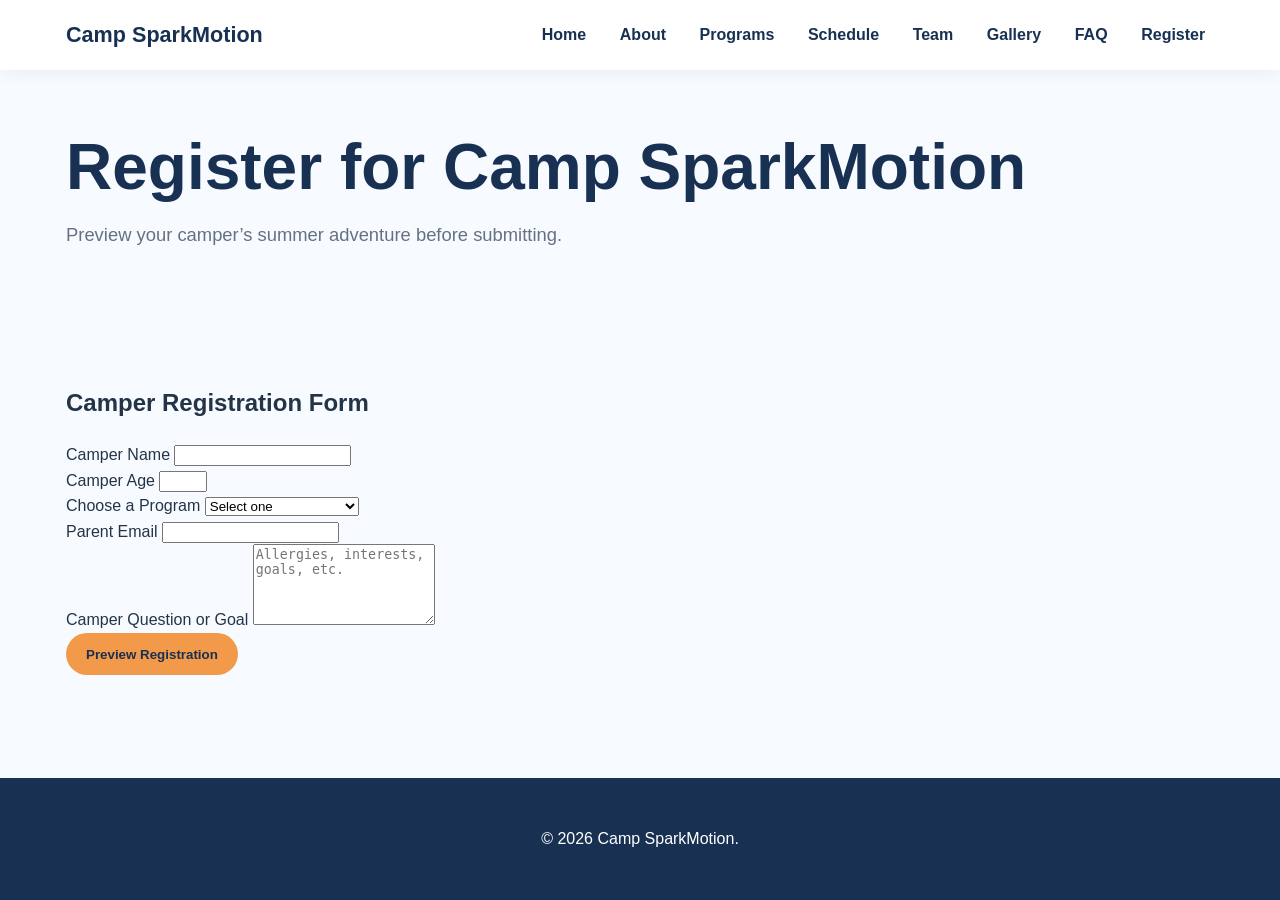
<file: register.html>
<!DOCTYPE html>
<html lang="en">
<head>
  <meta charset="UTF-8">
  <meta name="viewport" content="width=device-width, initial-scale=1.0">
  <title>Register | Camp SparkMotion</title>
  <link rel="stylesheet" href="styles.css">
</head>

<body>
  <header class="site-header">
    <nav class="navbar">
      <a class="logo" href="index.html">Camp SparkMotion</a>
      <div class="nav-links">
        <a href="index.html">Home</a>
        <a href="about.html">About</a>
        <a href="programs.html">Programs</a>
        <a href="schedule.html">Schedule</a>
        <a href="team.html">Team</a>
        <a href="gallery.html">Gallery</a>
        <a href="faq.html">FAQ</a>
        <a href="register.html">Register</a>
      </div>
    </nav>
  </header>

  <main>
    <section class="page-hero compact">
      <h1>Register for Camp SparkMotion</h1>
      <p>Preview your camper’s summer adventure before submitting.</p>
    </section>

    <section class="section two-column">
      <div class="card form-card">
        <h2>Camper Registration Form</h2>

        <form id="campForm" action="#">
          <div class="form-group">
            <label for="camperName">Camper Name</label>
            <input type="text" id="camperName" required>
          </div>

          <div class="form-group">
            <label for="age">Camper Age</label>
            <input type="number" id="age" min="5" max="14" required>
          </div>

          <div class="form-group">
            <label for="program">Choose a Program</label>
            <select id="program" required>
              <option value="">Select one</option>
              <option value="STEM Lab">STEM Lab</option>
              <option value="Robotics">Robotics</option>
              <option value="Basketball Clinic">Basketball Clinic</option>
              <option value="Soccer Skills">Soccer Skills</option>
              <option value="Full Camp Experience">Full Camp Experience</option>
            </select>
          </div>

          <div class="form-group">
            <label for="parentEmail">Parent Email</label>
            <input type="email" id="parentEmail" required>
          </div>

          <div class="form-group">
            <label for="comment">Camper Question or Goal</label>
            <textarea id="comment" rows="5" placeholder="Allergies, interests, goals, etc."></textarea>
          </div>

          <button class="btn primary" type="submit">Preview Registration</button>
        </form>
      </div>

      <div class="card preview-card" id="previewSection" style="display: none;">
        <h2>Form Preview</h2>
        <p id="formPreview"></p>
      </div>
    </section>
  </main>

  <footer class="site-footer">
    <p>&copy; 2026 Camp SparkMotion.</p>
  </footer>

  <script>
    const campForm = document.getElementById("campForm");
    const previewSection = document.getElementById("previewSection");
    const formPreview = document.getElementById("formPreview");

    campForm.addEventListener("submit", function(event) {
      event.preventDefault();

      const camperName = document.getElementById("camperName").value;
      const age = document.getElementById("age").value;
      const program = document.getElementById("program").value;
      const parentEmail = document.getElementById("parentEmail").value;
      const comment = document.getElementById("comment").value;

      previewSection.style.display = "block";

      formPreview.innerHTML = `
        <strong>Camper Name:</strong> ${camperName}<br>
        <strong>Age:</strong> ${age}<br>
        <strong>Program:</strong> ${program}<br>
        <strong>Parent Email:</strong> ${parentEmail}<br>
        <strong>Notes:</strong> ${comment}
      `;
    });
  </script>
</body>
</html>
</file>
<file: styles.css>
:root {
  --navy: #183153;
  --blue: #2f80ed;
  --green: #27ae60;
  --yellow: #f2c94c;
  --orange: #f2994a;
  --light: #f7fbff;
  --white: #ffffff;
  --text: #243447;
  --muted: #667085;
  --shadow: 0 12px 30px rgba(24, 49, 83, 0.12);
}

* { box-sizing: border-box; }

body {
  margin: 0;
  font-family: Arial, Helvetica, sans-serif;
  color: var(--text);
  background: var(--light);
  line-height: 1.6;
}

img { max-width: 100%; display: block; }

a { color: inherit; text-decoration: none; }

.site-header {
  background: var(--white);
  position: sticky;
  top: 0;
  z-index: 10;
  box-shadow: 0 2px 18px rgba(0,0,0,0.06);
}

.navbar {
  max-width: 1180px;
  margin: 0 auto;
  padding: 1rem;
  display: flex;
  justify-content: space-between;
  align-items: center;
}

.logo {
  font-size: 1.35rem;
  font-weight: 800;
  color: var(--navy);
}

.nav-links {
  display: flex;
  list-style: none;
  gap: 1rem;
  margin: 0;
  padding: 0;
}

.nav-links a {
  font-weight: 700;
  color: var(--navy);
  padding: .4rem .55rem;
  border-radius: 999px;
}

.nav-links a:hover,
.nav-links a:focus {
  background: #e8f2ff;
  color: var(--blue);
}

.nav-toggle {
  display: none;
  background: var(--navy);
  color: white;
  border: 0;
  border-radius: 8px;
  padding: .45rem .7rem;
  font-size: 1.2rem;
}

.hero,
.page-hero {
  max-width: 1180px;
  margin: 0 auto;
  padding: 4rem 1rem;
}

.hero {
  display: grid;
  grid-template-columns: 1.1fr .9fr;
  gap: 2rem;
  align-items: center;
}

.hero h1,
.page-hero h1 {
  font-size: clamp(2.3rem, 5vw, 4.5rem);
  line-height: 1.05;
  margin: 0 0 1rem;
  color: var(--navy);
}

.hero p,
.page-hero p {
  font-size: 1.15rem;
  color: var(--muted);
  max-width: 700px;
}

.eyebrow {
  color: var(--green) !important;
  font-weight: 800;
  letter-spacing: .12em;
  text-transform: uppercase;
}

.hero-card,
.feature-card,
.program-card,
.staff-card,
.info-box,
.form-output,
.gallery-grid figure,
.faq-list details {
  background: var(--white);
  border-radius: 22px;
  box-shadow: var(--shadow);
}

.hero-card { padding: 1.5rem; }

.section {
  max-width: 1180px;
  margin: 0 auto;
  padding: 2rem 1rem 4rem;
}

.grid-3,
.card-grid,
.gallery-grid,
.two-column,
.form-section {
  display: grid;
  gap: 1.5rem;
}

.grid-3 { grid-template-columns: repeat(3, 1fr); }
.card-grid { grid-template-columns: repeat(3, 1fr); }
.gallery-grid { grid-template-columns: repeat(4, 1fr); }
.two-column { grid-template-columns: 1fr 1fr; }
.form-section { grid-template-columns: 1.1fr .9fr; align-items: start; }

.feature-card,
.program-card,
.staff-card,
.info-box,
.form-output,
.gallery-grid figure,
.faq-list details {
  padding: 1.5rem;
}

.feature-card h2,
.program-card h2,
.staff-card h2,
.info-box h2 { color: var(--navy); margin-top: 0; }

.program-card span { font-size: 2.5rem; }

.highlight {
  background: linear-gradient(135deg, var(--navy), #245f9f);
  border-radius: 28px;
  color: white;
  display: flex;
  align-items: center;
  justify-content: space-between;
  padding: 2rem;
  margin-bottom: 3rem;
}

.highlight h2 { margin-top: 0; color: white; }
.highlight p { max-width: 700px; }

.btn {
  display: inline-block;
  border: 0;
  border-radius: 999px;
  padding: .85rem 1.25rem;
  font-weight: 800;
  cursor: pointer;
  transition: transform .2s ease, box-shadow .2s ease;
}

.btn:hover { transform: translateY(-2px); }
.primary { background: var(--orange); color: var(--navy); }
.secondary { background: var(--white); color: var(--navy); border: 2px solid #d9e7ff; }
.button-row { display: flex; gap: 1rem; flex-wrap: wrap; margin-top: 1.5rem; }

.check-list { padding-left: 1.2rem; }
.check-list li { margin-bottom: .5rem; }

.schedule-table {
  width: 100%;
  border-collapse: collapse;
  overflow: hidden;
  border-radius: 18px;
  background: var(--white);
  box-shadow: var(--shadow);
}

.schedule-table th,
.schedule-table td {
  padding: 1rem;
  border-bottom: 1px solid #e8edf5;
  text-align: left;
}

.schedule-table th { background: var(--navy); color: white; }

.avatar {
  width: 70px;
  height: 70px;
  display: grid;
  place-items: center;
  border-radius: 50%;
  background: linear-gradient(135deg, var(--yellow), var(--orange));
  color: var(--navy);
  font-weight: 900;
  margin-bottom: 1rem;
}

.gallery-grid figure { margin: 0; }
.gallery-grid figcaption { font-weight: 800; margin-top: .75rem; color: var(--navy); }

.faq-list details { margin-bottom: 1rem; }
.faq-list summary { font-weight: 800; cursor: pointer; color: var(--navy); }

.camp-form {
  background: var(--white);
  box-shadow: var(--shadow);
  border-radius: 22px;
  padding: 1.5rem;
  display: grid;
  gap: .75rem;
}

.camp-form label { font-weight: 800; color: var(--navy); }
.camp-form input,
.camp-form select,
.camp-form textarea {
  width: 100%;
  padding: .8rem;
  border: 2px solid #d9e7ff;
  border-radius: 12px;
  font: inherit;
}

.unsafe-preview {
  margin-top: 1rem;
  padding: 1rem;
  background: #fff8e6;
  border-left: 5px solid var(--yellow);
  min-height: 55px;
}

.security-note {
  font-size: .95rem;
  color: var(--muted);
}

.site-footer {
  text-align: center;
  padding: 2rem 1rem;
  background: var(--navy);
  color: white;
}

@media (max-width: 850px) {
  .nav-toggle { display: block; }
  .nav-links {
    display: none;
    position: absolute;
    left: 1rem;
    right: 1rem;
    top: 70px;
    background: white;
    padding: 1rem;
    border-radius: 16px;
    box-shadow: var(--shadow);
    flex-direction: column;
  }
  .nav-links.show { display: flex; }
  .hero,
  .grid-3,
  .card-grid,
  .gallery-grid,
  .two-column,
  .form-section { grid-template-columns: 1fr; }
  .highlight { flex-direction: column; align-items: flex-start; }
}
html, body {
  height: 100%;
  margin: 0;
}

body {
  display: flex;
  flex-direction: column;
}

main {
  flex: 1;
}
</file>
